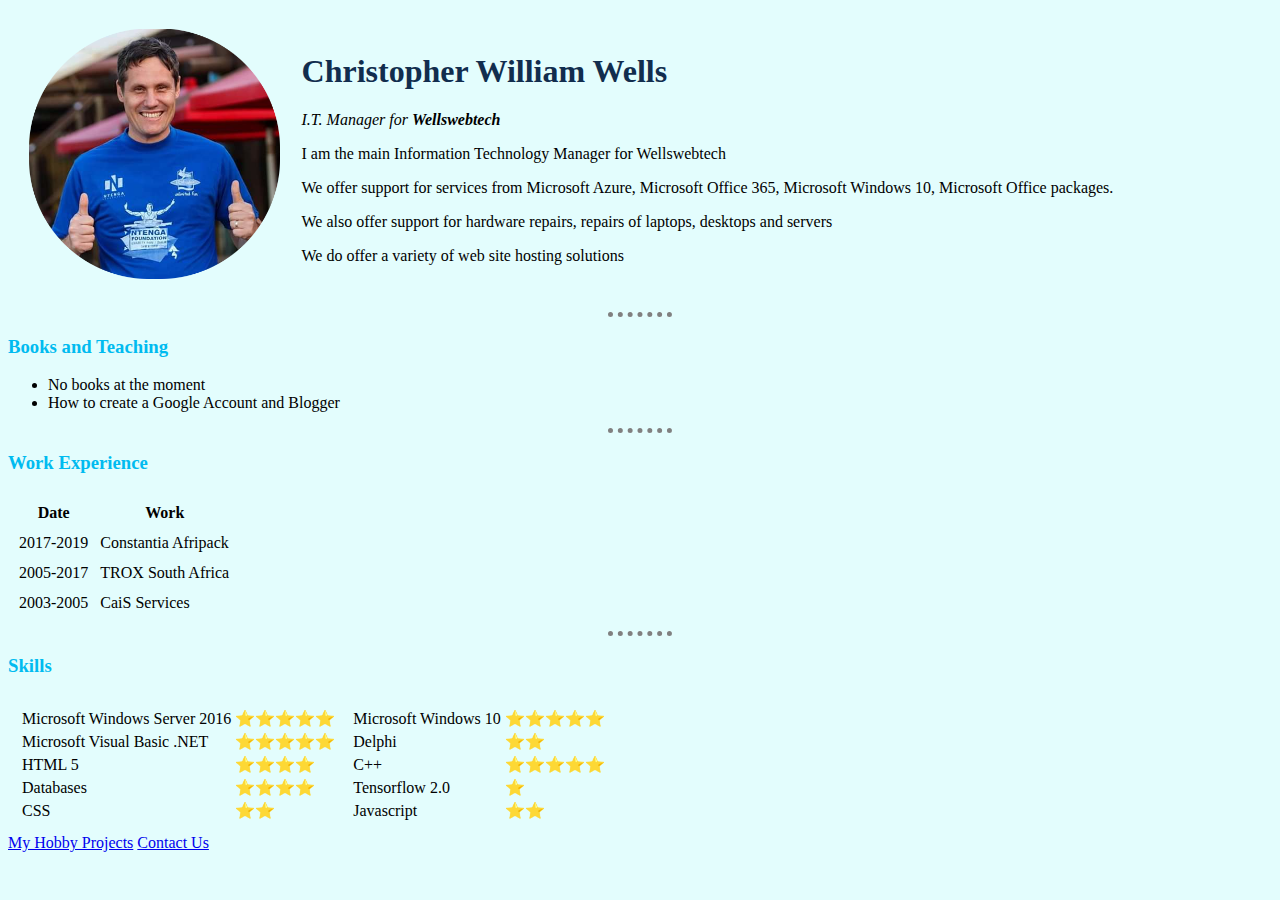
<file: index.html>
<!DOCTYPE html>
<html lang="en" dir="ltr">

<head>
  <meta charset="utf-8">
  <title>Christopher William Wells Personal Site</title>
  <link rel="stylesheet" href="css/styles.css">
</head>

<body>
  <!--a6dcef-->
  <table cellspacing="20">
    <tr>
      <td>
        <img class="resize" src="img/Christopher-Profile-Picture.png" alt="Christopher Wells profile picture"></td>
      <td>
        <h1>Christopher William Wells</h1>
        <p><em>I.T. Manager for <strong>Wellswebtech</strong></em></p>
        <p>I am the main Information Technology Manager for Wellswebtech</p>
        <p>We offer support for services from Microsoft Azure, Microsoft Office 365, Microsoft Windows 10, Microsoft Office packages.</p>
        <p>We also offer support for hardware repairs, repairs of laptops, desktops and servers</p>
        <p>We do offer a variety of web site hosting solutions</p>
      </td>
    </tr>
  </table>
  <hr>
  <h3>Books and Teaching</h3>
  <ul>
    <li>No books at the moment</li>
    <li>How to create a Google Account and Blogger</li>
  </ul>
  <hr>
  <h3>Work Experience</h3>
  <table cellspacing="10">
    <thead>
      <tr>
        <th>Date</th>
        <th>Work</th>
      </tr>
    </thead>
    <tbody>
      <tr>
        <td>2017-2019</td>
        <td>Constantia Afripack</td>
      </tr>
      <tr>
        <td>2005-2017</td>
        <td>TROX South Africa</td>
      </tr>
      <tr>
        <td>2003-2005</td>
        <td>CaiS Services</td>
      </tr>
    </tbody>
    <tfoot>

    </tfoot>
  </table>
  <hr>
  <h3>Skills</h3>
  <table cellspacing="10">
    <tr>
      <td>
        <table>
          <tr>
            <td>Microsoft Windows Server 2016</td>
            <td>⭐️⭐️⭐️⭐️⭐️</td>
          </tr>
          <tr>
            <td>Microsoft Visual Basic .NET</td>
            <td>⭐️⭐️⭐️⭐️⭐️</td>
          </tr>
          <tr>
            <td>HTML 5</td>
            <td>⭐️⭐️⭐️⭐️</td>
          </tr>
          <tr>
            <td>Databases</td>
            <td>⭐️⭐️⭐️⭐️</td>
          </tr>
          <tr>
            <td>CSS</td>
            <td>⭐️⭐️</td>
          </tr>
        </table>
      </td>
      <td>
        <table>
          <tr>
            <td>Microsoft Windows 10</td>
            <td>⭐️⭐️⭐️⭐️⭐️</td>
          </tr>
          <tr>
            <td>Delphi</td>
            <td>⭐️⭐️</td>
          </tr>
          <tr>
            <td>C++</td>
            <td>⭐️⭐️⭐️⭐️⭐️</td>
          </tr>
          <tr>
            <td>Tensorflow 2.0</td>
            <td>⭐️</td>
          </tr>
          <tr>
            <td>Javascript</td>
            <td>⭐️⭐️</td>
          </tr>
        </table>
      </td>
    </tr>
  </table>


  <a href="hobbies.html">My Hobby Projects</a>
  <a href="contact.html">Contact Us</a>
</body>

</html>
</file>
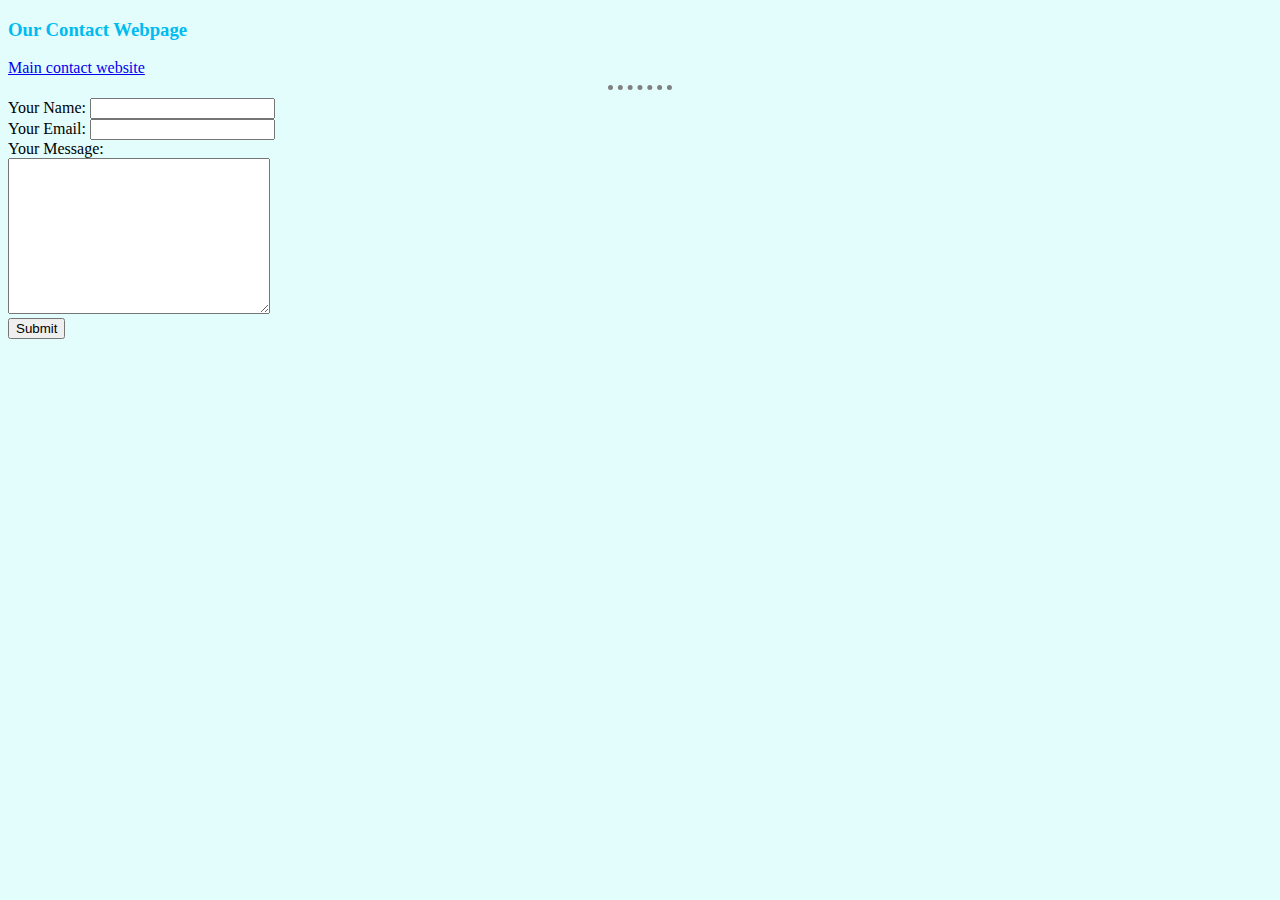
<file: contact.html>
<!DOCTYPE html>
<html lang="en" dir="ltr">

<head>
  <meta charset="utf-8">
  <title>Contact Us</title>
  <link rel="stylesheet" href="css/styles.css">
</head>

<body>
  <h3>Our Contact Webpage</h3>
  <a href="https://www.wellswebtech.co.za">Main contact website</a>
  <hr>
  <form action="mailto:chrisw@wellswebtech.co.za" method="post" enctype="text/plain">
    <label for="Get-Name">Your Name:</label>
    <input type="text" name="yourName" value=""><br>
    <label for="Get-Email">Your Email:</label>
    <input type="email" name="yourEmail" value=""><br>
    <label for="Get-Message">Your Message:</label><br>
    <textarea name="yourMessage" rows="10" cols="30"></textarea><br>
    <input type="submit" name="">
  </form>
</body>

</html>
</file>
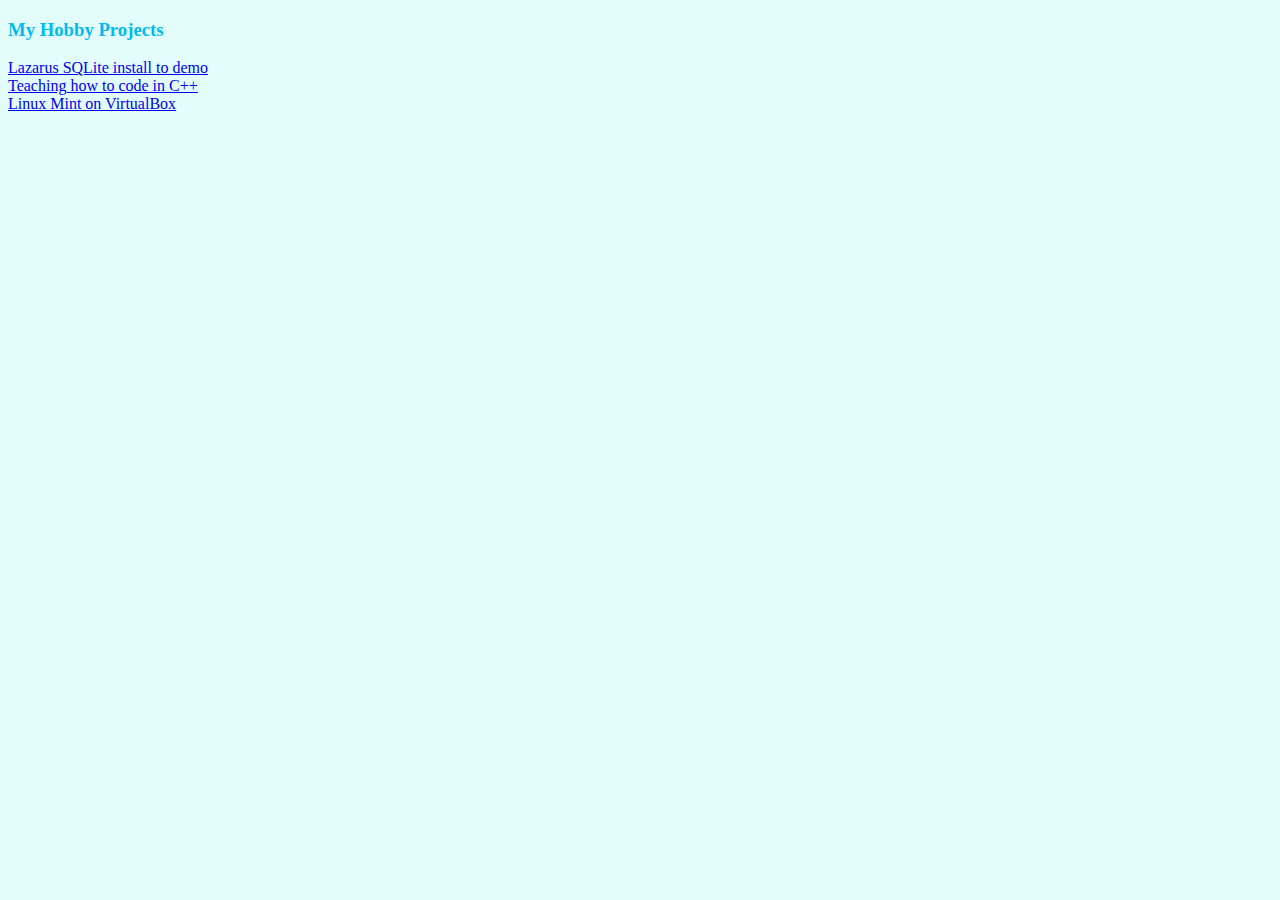
<file: hobbies.html>
<!DOCTYPE html>
<html lang="en" dir="ltr">

<head>
  <meta charset="utf-8">
  <title>My Hobby Projects</title>
  <link rel="stylesheet" href="css/styles.css">
</head>

<body>
  <h3>My Hobby Projects</h3>
  <li><a href="https://www.youtube.com/watch?v=k8Ld5Oxn41g">Lazarus SQLite install to demo</a></li>
  <li><a href="https://www.youtube.com/watch?v=zXrv0qE_ANA">Teaching how to code in C++</a></li>
  <li><a href="https://www.youtube.com/watch?v=eZow15p0Tfw">Linux Mint on VirtualBox</a></li>
</body>

</html>
</file>
<file: css/styles.css>
/*<style media="screen">*/
body {
  background-color: #e3fdfd;
}

hr {
  /*background-color: white;*/
  border-style: none;
  /*height: 2px;*/
  border-top-style: dotted;
  border-color: grey;
  border-width: 5px;
  width: 5%;
}

img {
  height: 250px;
}

h1 {
  color: #112d4e;
}

h3 {
  color: #00bbf0;
}

/*</style>*/
</file>
